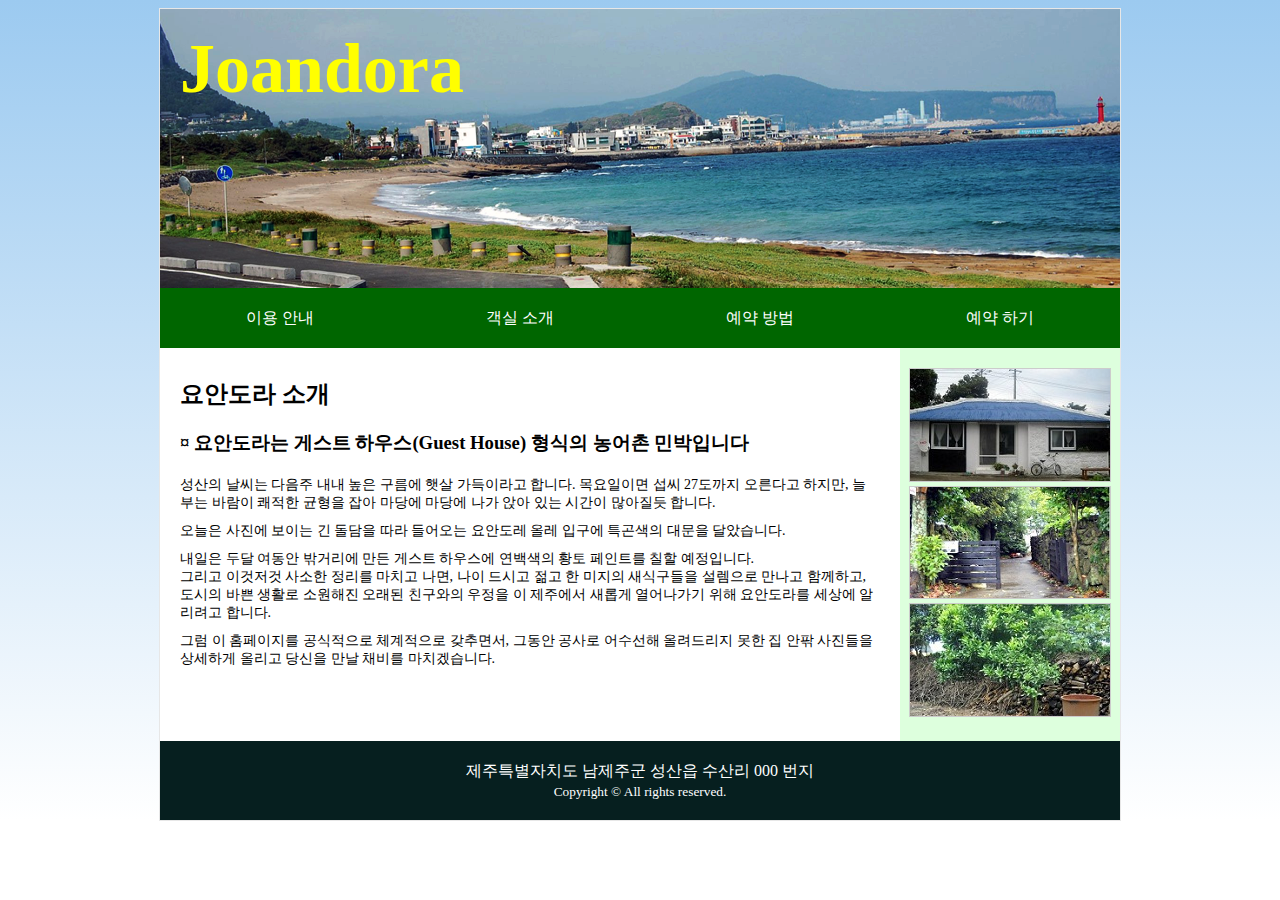
<file: html/index.html>
<!DOCTYPE html>
<html lang="ko" dir="ltr">
  <head>
    <meta charset="utf-8">
    <title>제주 요안도라 민박집</title>
    <link rel="stylesheet" href="../css/common.css">
    <meta name="viewport" content="width=device-width"> 
  </head>
  <body>
    <div id="wrap">
      <header id="mainHeader">
  	    <h1>Joandora</h1>
      </header>
      <nav id="mainNav">
        <h2 class="hidden">요안도라이용메뉴</h2>
        <ul>
            <li><a href="#">이용 안내</a></li>
            <li><a href="#">객실 소개</a></li>
            <li><a href="#">예약 방법</a></li>
            <li><a href="#">예약 하기</a></li>
        </ul>
      </nav>
      <main>
        <section id="content">
            <h2>요안도라 소개</h2>
            <article>
                <h3>&curren; 요안도라는 게스트 하우스(Guest House) 형식의 농어촌 민박입니다</h3>
                <p>성산의 날씨는 다음주 내내 높은 구름에 햇살 가득이라고 합니다. 목요일이면 섭씨 27도까지 오른다고 하지만, 늘 부는 바람이 쾌적한 균형을 잡아 마당에 마당에 나가 앉아 있는 시간이 많아질듯 합니다.</p>
                <p>오늘은 사진에 보이는 긴 돌담을 따라 들어오는 요안도레 올레 입구에 특곤색의 대문을 달았습니다.</p>
                <p>내일은 두달 여동안 밖거리에 만든 게스트 하우스에 연백색의 황토 페인트를 칠할 예정입니다. <br>
                그리고 이것저것 사소한 정리를 마치고 나면, 나이 드시고 젊고 한 미지의 새식구들을 설렘으로 만나고 함께하고, 도시의 바쁜 생활로 소원해진 오래된 친구와의 우정을 이 제주에서 새롭게 열어나가기 위해 요안도라를 세상에 알리려고 합니다.</p>
                <p>그럼 이 홈페이지를 공식적으로 체계적으로 갖추면서, 그동안 공사로 어수선해 올려드리지 못한 집 안팎 사진들을 상세하게 올리고 당신을 만날 채비를 마치겠습니다.</p>
            </article>
        </section>
      </main>
      <aside id="sidebar">
          <h2 class="hidden">요안도라 민박집 풍경사진</h2>
          <img src="../images/1.jpg" alt="">
          <img src="../images/2.jpg" alt="">
          <img src="../images/3.jpg" alt="">
      </aside>
      <footer id="footer">
          <address>제주특별자치도 남제주군 성산읍 수산리 000 번지</address>
          <small>Copyright &copy; All rights reserved.</small>
      </footer>
    </div>
  </body>
</html>
</file>
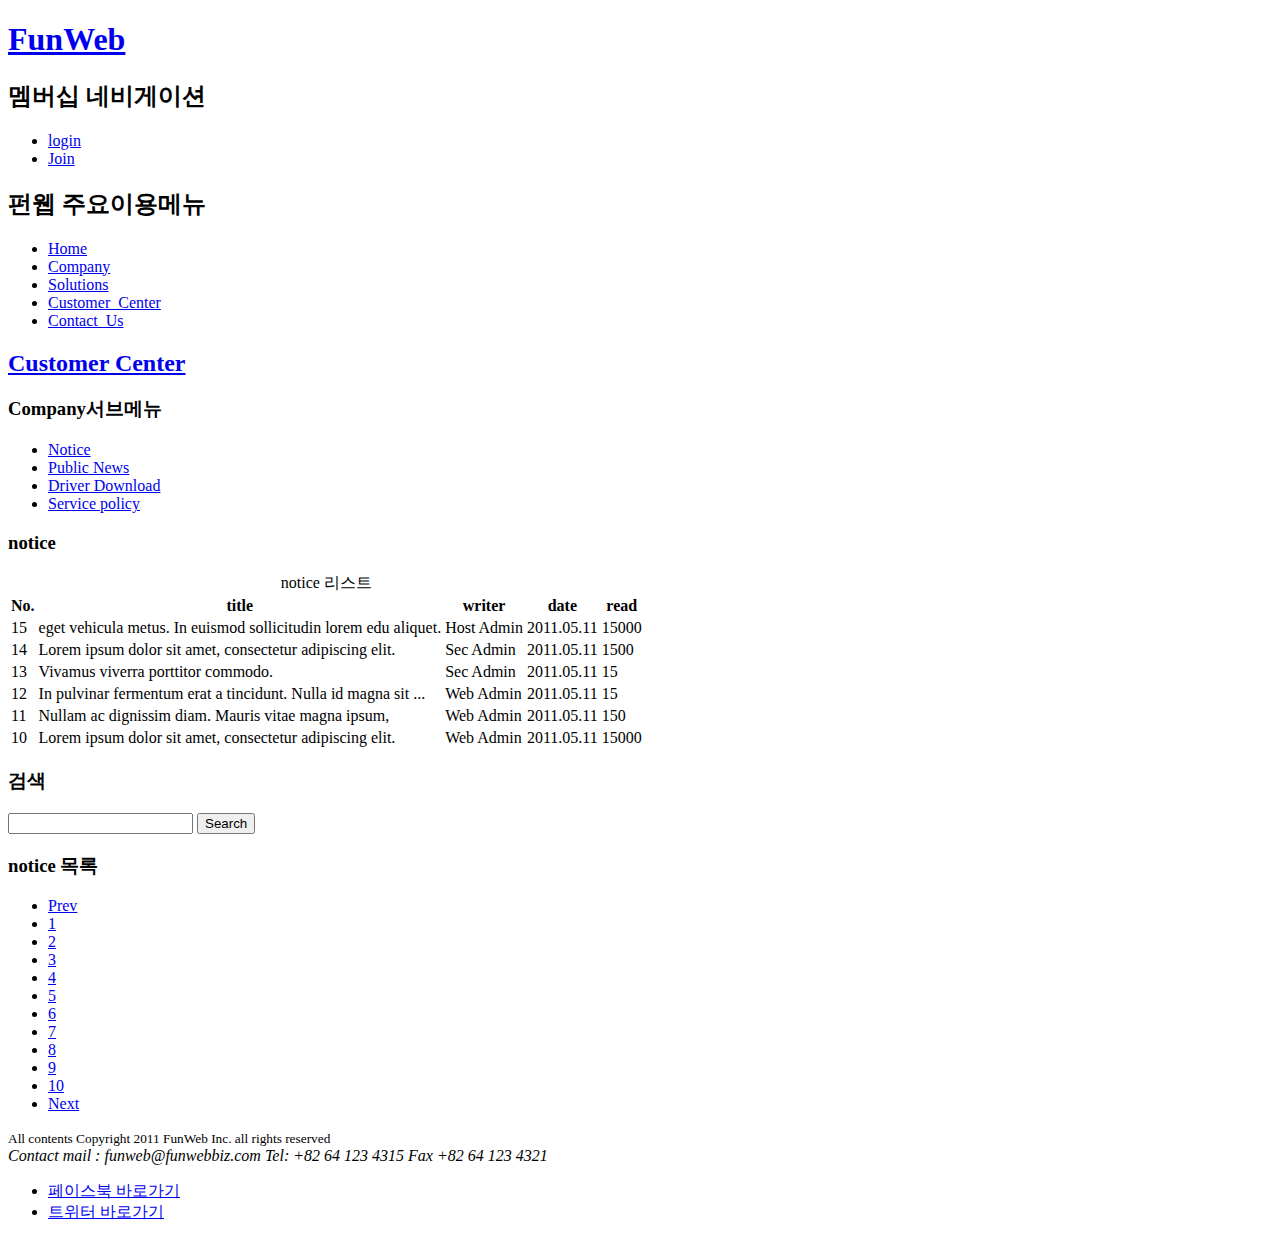
<file: customer_center.html>
<!DOCTYPE html>
<html lang="ko" dir="ltr">
<head>
    <meta charset="UTF-8">
    <title>고객센터</title>
</head>
<body>
    <header id="header">
        <h1><a href="index.html">FunWeb</a></h1>
        <nav id="membership">
            <h2 class="hidden">멤버십 네비게이션</h2>
            <ul>
                <li><a href="#">login</a></li>
                <li><a href="#">Join</a></li>
            </ul>
        </nav>

        <nav id="gnb">
            <h2 class="hidden">펀웹 주요이용메뉴</h2>
            <ul>
                <li><a href="#">Home</a></li>
                <li><a href="#">Company</a></li>
                <li><a href="#">Solutions</a></li>
                <li><a href="#">Customer_Center</a></li>
                <li><a href="#">Contact_Us</a></li>
            </ul>
        </nav>
    </header>

    <section>
        <header id="Subheader" class="SubheaderCustomer">
            <h2><a href="#">Customer Center</a></h2>
        </header>
        
        <div id="SubWrap">
            <nav id="snb">
                <h3>Company<span class="hidden">서브메뉴</span></h3>
                <ul>
                    <li><a href="#">Notice</a></li>
                    <li><a href="#">Public News</a></li>
                    <li><a href="#">Driver Download</a></li>
                    <li><a href="#">Service policy</a></li>
                </ul>
            </nav>

            <article id="SubContent">
                <h3>notice</h3>
                <table>
                    <caption>notice 리스트</caption>
                    <thead>
                        <tr>
                            <th>No.</th>
                            <th>title</th>
                            <th>writer</th>
                            <th>date</th>
                            <th>read</th>
                        </tr>
                    </thead>

                    <tr>
                        <td>15</td>
                        <td>eget vehicula metus. In euismod sollicitudin lorem edu aliquet.</td>
                        <td>Host Admin</td>
                        <td>2011.05.11</td>
                        <td>15000</td>
                    </tr>
                    <tr>
                        <td>14</td>
                        <td>Lorem ipsum dolor sit amet, consectetur adipiscing elit.</td>
                        <td>Sec Admin</td>
                        <td>2011.05.11</td>
                        <td>1500</td>
                    </tr>
                    <tr>
                        <td>13</td>
                        <td>Vivamus viverra porttitor commodo.</td>
                        <td>Sec Admin</td>
                        <td>2011.05.11</td>
                        <td>15</td>
                    </tr>
                    <tr>
                        <td>12</td>
                        <td>In pulvinar fermentum erat a tincidunt. Nulla id magna sit ...</td>
                        <td>Web Admin</td>
                        <td>2011.05.11</td>
                        <td>15</td>
                    </tr>
                    <tr>
                        <td>11</td>
                        <td>Nullam ac dignissim diam. Mauris vitae magna ipsum,</td>
                        <td>Web Admin</td>
                        <td>2011.05.11</td>
                        <td>150</td>
                    </tr>
                    <tr>
                        <td>10</td>
                        <td>Lorem ipsum dolor sit amet, consectetur adipiscing elit.</td>
                        <td>Web Admin</td>
                        <td>2011.05.11</td>
                        <td>15000</td>
                    </tr>
                </table>
            </article>

            <form id="search">
                <h3 class="hidden">검색</h3>
                <input type="text">
                <input type="button" value="Search">
            </form>

            <nav id="list">
                <h3 class="hidden">notice 목록</h3>
                <ul>
                    <li><a href="#">Prev</a></li>
                    <li><a href="#">1</a></li>
                    <li><a href="#">2</a></li>
                    <li><a href="#">3</a></li>
                    <li><a href="#">4</a></li>
                    <li><a href="#">5</a></li>
                    <li><a href="#">6</a></li>
                    <li><a href="#">7</a></li>
                    <li><a href="#">8</a></li>
                    <li><a href="#">9</a></li>
                    <li><a href="#">10</a></li>
                    <li><a href="#">Next</a></li>
                </ul>
            </nav>
        </div>
    </section>

    <footer id="footer">
        <div class="info">
          <small class="copyright">All contents Copyright 2011 FunWeb Inc. all rights reserved</small>
          <address>Contact mail : funweb@funwebbiz.com Tel: +82 64 123 4315 Fax +82 64 123 4321</address>
        </div>
        <ul class="sns">
          <li class="facebook"><a href="#">페이스북 바로가기</a></li>
          <li class="twitter"><a href="#">트위터 바로가기</a></li>
        </ul>
      </footer>
</body>
</html>
</file>
<file: css/common.css>
@charset "utf-8";
/* 초기화 */
body, h1, h2, h3, p, ul { margin: 0; padding: 0; }
li { list-style: none; }
a { text-decoration: none; }
address { font-style: normal; }
.hidden { position: absolute; left: -9999px; }
body { background: linear-gradient(180deg, #9ccaf0 0, #fff 100%) no-repeat; }
#wrap { width: 960px; margin: 8px auto 0; border: 1px solid #e7e7e7;
        background: #fff; }
/* 헤더 */
#mainHeader { height: 279px; background: url(../images/bg_header.png) no-repeat; }
#mainHeader h1 { padding: 20px 0 0 20px; color: #ff0;
                font-size: 70px; }
/* 메인메뉴 */
#mainNav { height: 60px; }
#mainNav ul li { width: 25%; float: left; }
#mainNav ul li a { display: block; text-align: center; line-height: 60px;
                  background: #006600; color: #fff; }
/* 본문 */
main { width: 740px; float: left; }
#content { padding: 30px 20px; }
#content h3 { margin: 20px 0; }
#content p { margin-bottom: 10px; font-size: 14px; }
/* 사진모음 */
#sidebar { width: 220px; float: left; padding: 20px 0;
          text-align: center; background: #ddffdd; }
#sidebar img { border: 1px solid #ccc; }
/* 푸터 */
#footer { clear: both; padding: 20px 0; text-align: center;
          background: #061f1f; color: #fff; }
/* 600-1023 */
@media all and ( max-width: 1023px ) {
  #wrap { width: 580px; }
  main { width: auto; float: none; padding: 0 30px; }
  #sidebar { width: auto; float: none; }
  #sidebar img { width: 176px; }
}
  /* min-width 일 때는 작은거부터 max-width일때는 큰 거 부터 적어줘야한다.*/
  
  /* 599이하 */
  @media all and ( max-width: 599px ){
      body { background: none; }
      #wrap { width: 100%; margin: 0; border: 0;}
      #mainHeader { height: 75px; background: #061f1f}
      #mainHeader h1 { font-size: 30px; padding: 10px 0 0 10px;}

      #mainNav { height: auto; padding: 14px 20px 0;}
      #mainNav ul {  }
      #mainNav ul li { width: auto; float: none; margin-bottom:10px;
                    }
      #mainNav ul li a {  background: #fff; color: #000;
                          border: 1px solid #ccc;
                          border-radius:10px;}
                    
      #sidebar img { width: 90%;}  
}

/* 좌우여백 20px 상단여백 14px 리스트와 리스트 사이 10px */
</file>
